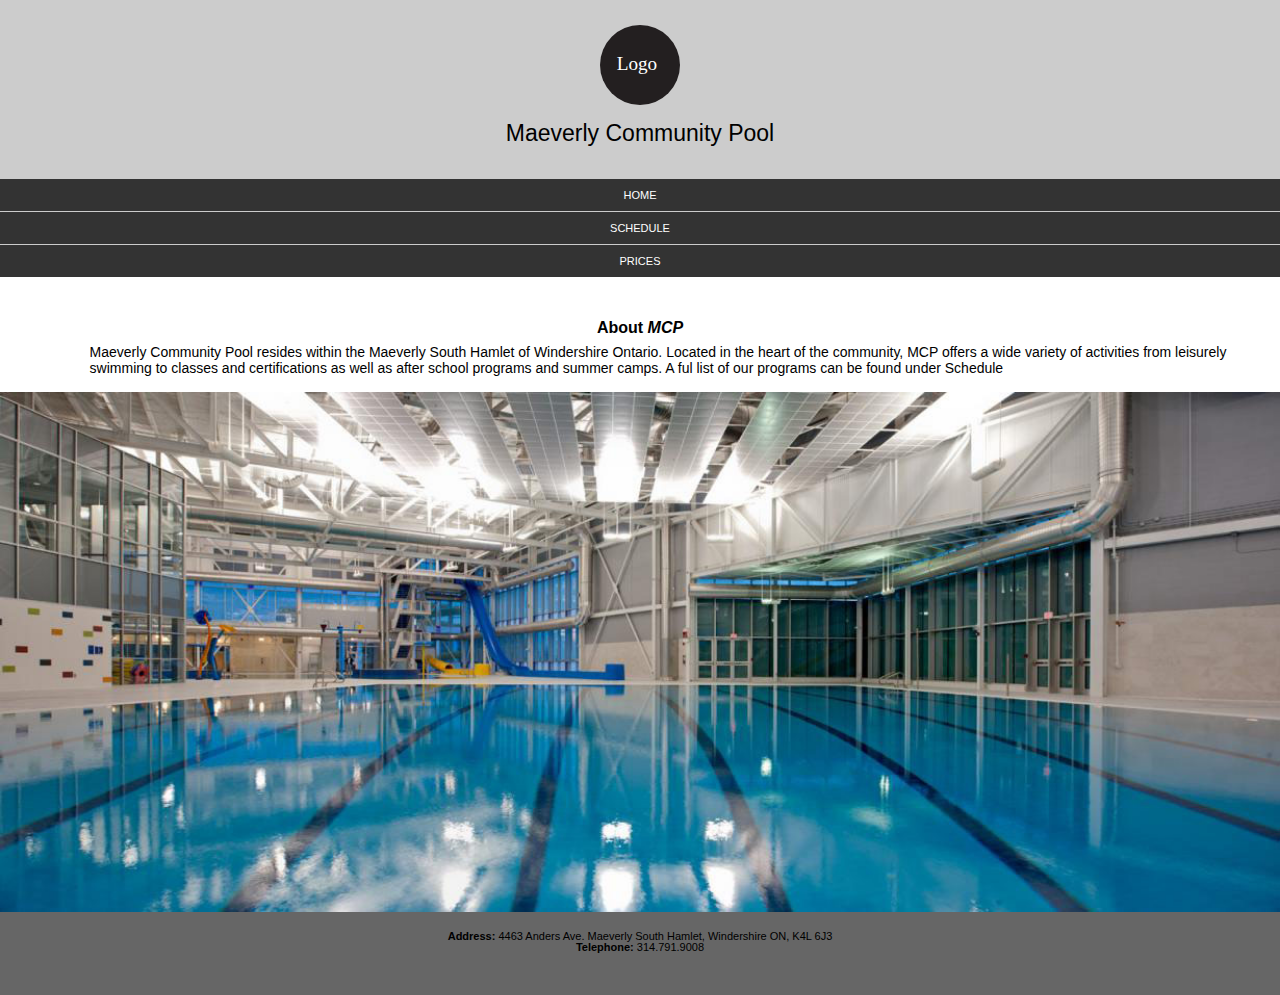
<file: index.html>
<!doctype html>
<html>
	<head>
		<meta charset="UTF-8">
		<title>MCP Home</title>
		<link href="css/reset.css" rel="stylesheet">
		<link href="css/general.css" rel="stylesheet">
		<meta name="handheldfriendly" content="true"> 
		<meta name="mobileoptimized" content="240"> 
		<meta name="viewport" content="width=device-width, initial scale=1"> 
	</head>

<body>
	
<!--masthead-->	
			
			<header class="masthead">
			
				<img src="images/logo.svg" alt="logo" class="logo">				
				<h1>Maeverly Community Pool</h1>
					<!--<a href="#nav" class= "nav-btn hide-text">Navigation</a>-->
						<nav class="nav nav-top" data-state="expanded">
							<ul>
								<li><a href="index.html">HOME</a></li>
								<li><a href="schedule.html">SCHEDULE</a></li>
								<li><a href="prices.html">PRICES</a></li>
							</ul>
						</nav>
			</header>

<!--body-->	
			
		<!--<main>-->
				
				<div class="about">About <em>MCP</em></div>
			
				<div class="info">Maeverly Community Pool resides within the Maeverly South Hamlet of Windershire Ontario. Located in the heart of the community, MCP offers a wide variety of activities from leisurely swimming to classes and certifications as well as after school programs and summer camps. A ful list of our programs can be found under Schedule</div>
		
		<!--</main>	-->
			
				<img src="images/canada-games-centre-8.jpg" alt="Picture of Maeverly Community Pool" class="placeholder">
				
<!--footer-->

				<footer class="baseback">
				
					<p><strong>Address:</strong> 4463 Anders Ave. Maeverly South Hamlet, Windershire ON, K4L 6J3</p>
				
					<p><strong>Telephone:</strong> 314.791.9008</p>		
					
				</footer>
		
	</body>
</html>
</file>
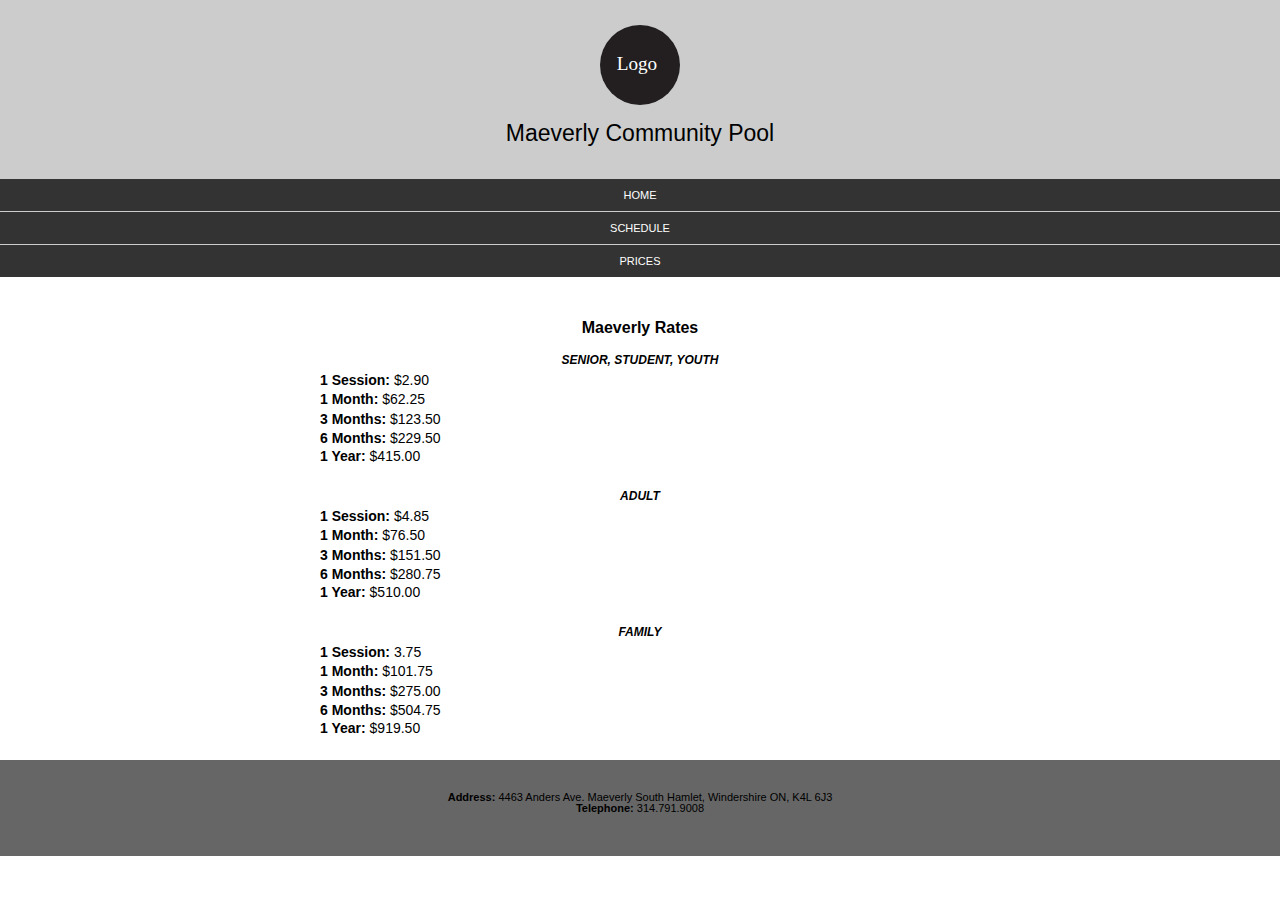
<file: prices.html>
<!doctype html>
<html>
	<head>
		<meta charset="UTF-8">
		<title>MCP Prices</title>
		<link href="css/reset.css" rel="stylesheet">
		<link href="css/general.css" rel="stylesheet">
		<meta name="handheldfriendly" content="true"> 
		<meta name="mobileoptimized" content="240"> 
		<meta name="viewport" content="width=device-width, initial scale=1"> 
	</head> 

	<body>

<!--masthead-->	 
			
			<header class="masthead">
			
				<img src="images/logo.svg" alt="logo" class="logo">
				
				<h1>Maeverly Community Pool</h1>
					<nav class="nav nav-top" data-state="expanded">
							<ul>
								<li><a href="index.html">HOME</a></li>
								<li><a href="schedule.html">SCHEDULE</a></li>
								<li><a href="prices.html">PRICES</a></li>
							</ul>
					</nav>
				
			</header>
		
<!--body-->	
			
				<p><div class="about">Maeverly Rates</div><p>
				
					<main>
				
						<p><div class="ages"><em>Senior, Student, Youth</em></div><p> 
			
							<div class="prices"><strong>1 Session:</strong> $2.90</div>
							<div class="prices"><strong>1 Month:</strong> $62.25</div>
							<div class="prices"><strong>3 Months:</strong> $123.50</div>
							<div class="prices"><strong>6 Months:</strong> $229.50</div>	
							<div class="lastprices"><strong>1 Year:</strong> $415.00</div>		

						<p><div class="ages"><em>Adult</em></div><p> 
			
							<div class="prices"><strong>1 Session:</strong> $4.85</div>
							<div class="prices"><strong>1 Month:</strong> $76.50</div>
							<div class="prices"><strong>3 Months:</strong> $151.50</div>
							<div class="prices"><strong>6 Months:</strong> $280.75</div>	
							<div class="lastprices"><strong>1 Year:</strong> $510.00</div>
				
						<p><div class="ages"><em>Family</em></div><p> 
			
							<div class="prices"><strong>1 Session:</strong> 3.75</div>
							<div class="prices"><strong>1 Month:</strong> $101.75</div>
							<div class="prices"><strong>3 Months:</strong> $275.00</div>
							<div class="prices"><strong>6 Months:</strong> $504.75</div>	
							<div class="lastprices"><strong>1 Year:</strong> $919.50</div>
				
				</main>
<!--footer-->	
				
			<footer class="baseback">		
				<p><strong>Address:</strong> 4463 Anders Ave. Maeverly South Hamlet, Windershire ON, K4L 6J3</p>
				<p><strong>Telephone:</strong> 314.791.9008</p>				
			</footer>
		
	</body>
</html>
</file>
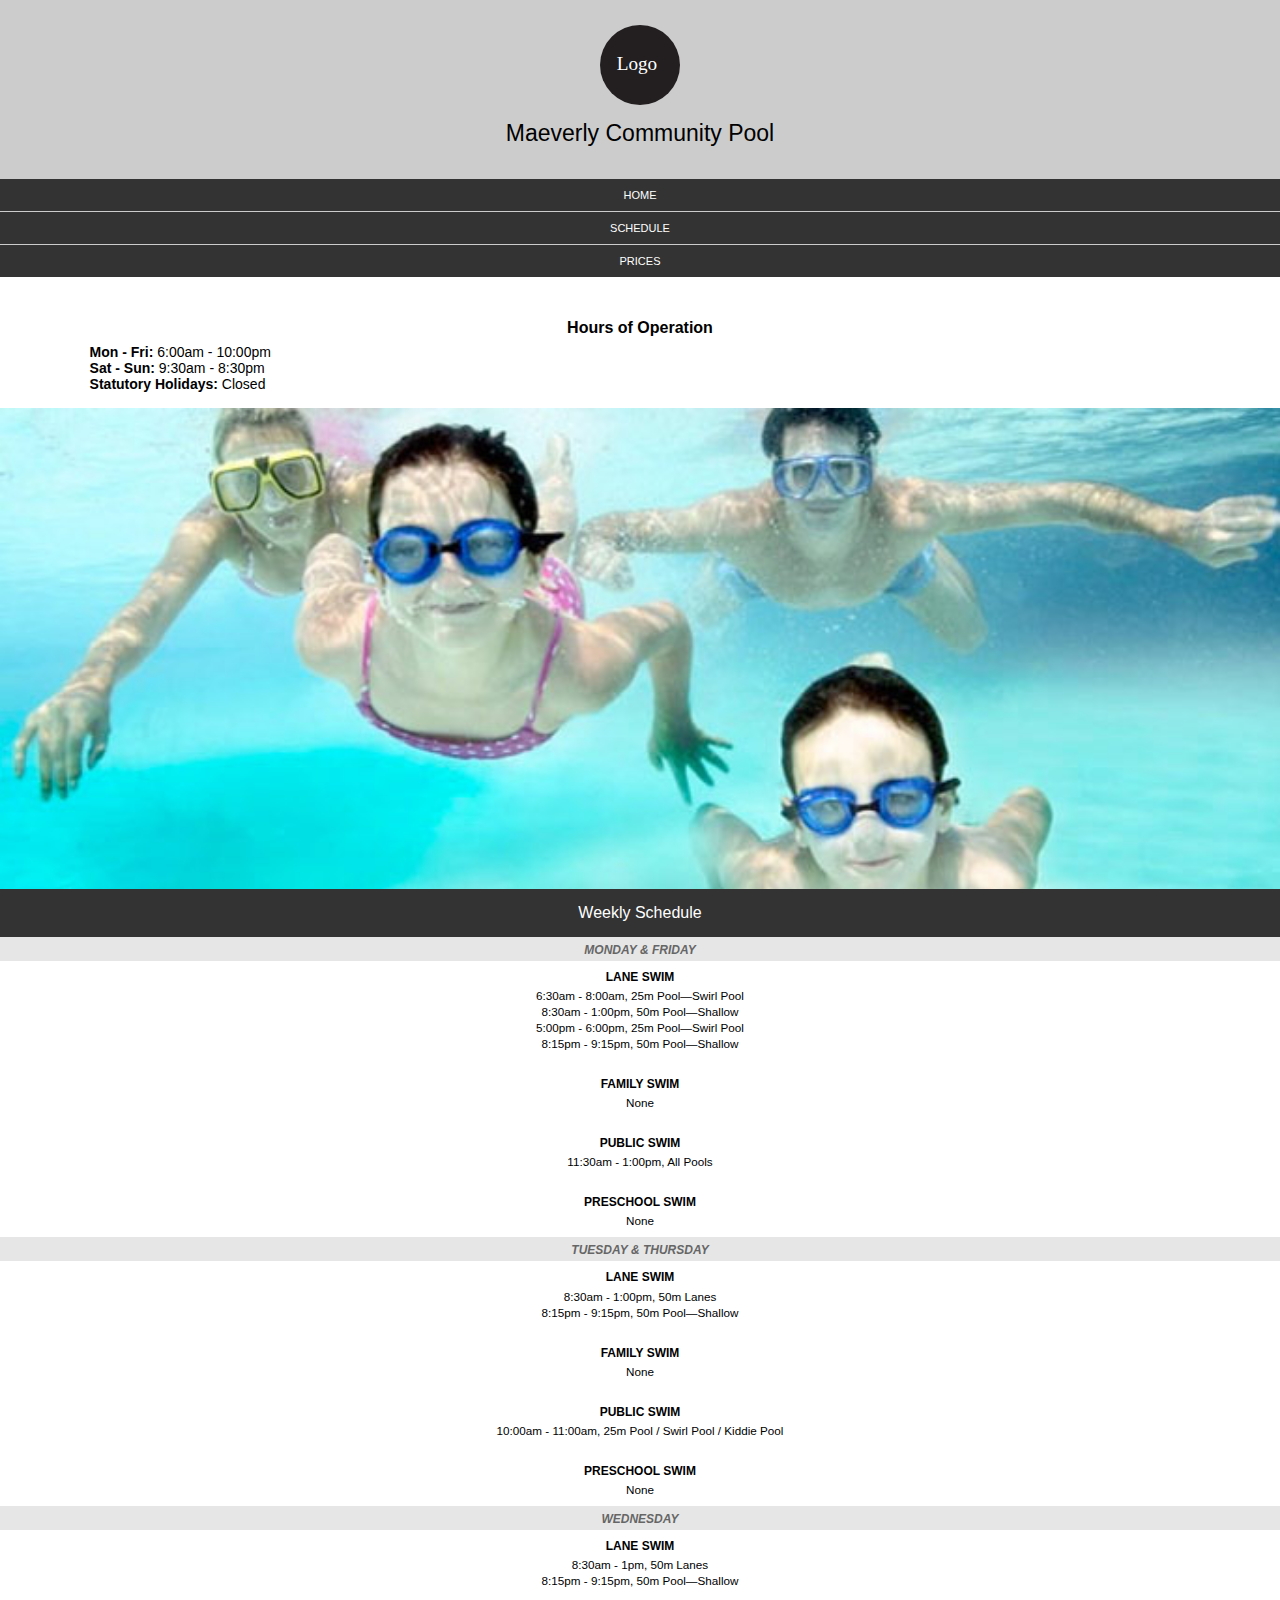
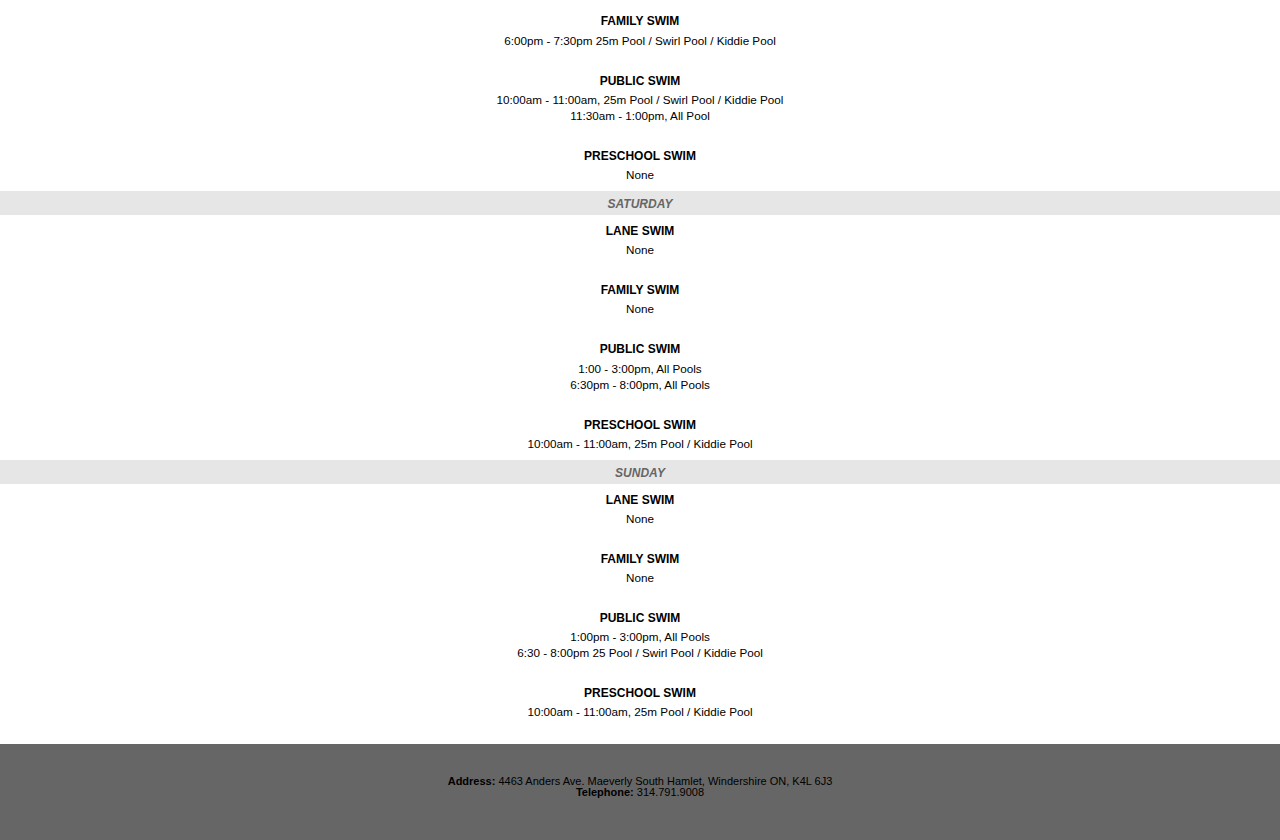
<file: schedule.html>
<!doctype html>
<html>
	<head>
		<meta charset="UTF-8">
		<title>MCP Schedule</title>
		<link href="css/reset.css" rel="stylesheet">
		<link href="css/general.css" rel="stylesheet">
		<meta name="handheldfriendly" content="true"> 
		<meta name="mobileoptimized" content="240">
		<meta name="viewport" content="width=device-width, initial scale=1"> 
	</head> 

	<body>

<!--masthead-->				
			
				<header class="masthead">
				
					<img src="images/logo.svg" alt="placeholder" class="logo">
	
					<h1>Maeverly Community Pool</h1>
						<nav class="nav nav-top" data-state="expanded">
							<ul>
								<li><a href="../exercise-3/index.html">HOME</a></li>
								<li><a href="../exercise-3/schedule.html">SCHEDULE</a></li>
								<li><a href="../exercise-3/prices.html">PRICES</a></li>
							</ul>
						</nav>
			
				</header>
			
<!--body-->			
			
				<div class="about">Hours of Operation</div>
			
				<div class="hours"><strong>Mon - Fri:</strong> 6:00am - 10:00pm</div>
				<div class="hours"><strong>Sat - Sun:</strong> 9:30am - 8:30pm</div>
				<div class="lasthours"><strong>Statutory Holidays:</strong> Closed</div>
				
					<img src="images/familyswim2.jpg" alt="Family Swimming" class="famswim">
					
				<div class="ws">Weekly Schedule</div> 
			
					<!--<main>-->
					<!--<div class="break"></div>-->
						<p class="day"><em>Monday & Friday</em></p> 
						
							<p class="swim">Lane Swim</p> 
									<ul class="times">
										<li>6:30am - 8:00am, 25m Pool&mdash;Swirl Pool</li>
										<li>8:30am - 1:00pm, 50m Pool&mdash;Shallow</li>
										<li>5:00pm - 6:00pm, 25m Pool&mdash;Swirl Pool</li>
										<li>8:15pm - 9:15pm, 50m Pool&mdash;Shallow</li>
									</ul>
						
							<p class="swim">Family Swim</p> 
									<ul class="times">
										<li>None</li>
									</ul>
							
							<p class="swim">Public Swim</p> 
									<ul class="times">
										<li>11:30am - 1:00pm, All Pools</li>
									</ul>
							
							<p class="swim">Preschool Swim</p> 
									<ul class="times">
										<li>None</li>
									</ul>
					
				<!--<div class="break2"></div>-->
						<p class="day"><em>Tuesday & Thursday</em></p> 
							<p class="swim">Lane Swim</p>
									<ul class="times">
										<li>8:30am - 1:00pm, 50m Lanes</li>
										<li>8:15pm - 9:15pm, 50m Pool&mdash;Shallow</li>
									</ul>
								
							 
							<p class="swim">Family Swim</p> 
									<ul class="times">
										<li>None</li>
									</ul>
								
							<p class="swim">Public Swim</p> 
									<ul class="times">
										<li>10:00am - 11:00am, 25m Pool / Swirl Pool / Kiddie Pool</li>
									</ul>
								
							<p class="swim">Preschool Swim</p>
									<ul class="times">
										<li>None</li>
									</ul>
					
					<!--<div class="break"></div>-->		
						<p class="day"><em>Wednesday</em></p>
							<p class="swim">Lane Swim</p> 
									<ul class="times">
										<li>8:30am - 1pm, 50m Lanes</li>
										<li>8:15pm - 9:15pm, 50m Pool&mdash;Shallow</li>
									</ul>
																
							<p class="swim">Family Swim</p>
									<ul class="times">
										<li>6:00pm - 7:30pm 25m Pool / Swirl Pool / Kiddie Pool</li>
									</ul>
								
							<p class="swim">Public Swim</p>
									<ul class="times">
										<li>10:00am - 11:00am, 25m Pool / Swirl Pool / Kiddie Pool</li>
										<li>11:30am - 1:00pm, All Pool</li>
									</ul>
								 
							<p class="swim">Preschool Swim</p> 
									<ul class="times">
										<li>None</li>
									</ul>
					
					<!--<div class="break2"></div>-->
						<p class="day"><em>Saturday</em></p> 
							<p class="swim">Lane Swim</p> 
									<ul class="times">
										<li>None</li>
									</ul>
								
							<p class="swim">Family Swim</p>
									<ul class="times">
										<li>None</li>
									</ul>
									
							<p class="swim">Public Swim</p>
									<ul class="times">
										<li>1:00 - 3:00pm, All Pools</li>
										<li>6:30pm - 8:00pm, All Pools</li>
									</ul>
								
							<p class="swim">Preschool Swim</p>
									<ul class="times">
										<li>10:00am - 11:00am, 25m Pool / Kiddie Pool</li>
									</ul>
					
					<!--<div class="break"></div>-->	
						<p class="day"><em>Sunday</em></p>
							
							<p class="swim">Lane Swim</p> 
									<ul class="times">
										<li>None</li>
									</ul>
									
							<p class="swim">Family Swim</p>
									<ul class="times">
										<li>None</li>
									</ul>
									
							<p class="swim">Public Swim</p>
									<ul class="times">
										<li>1:00pm - 3:00pm, All Pools</li>
										<li>6:30 - 8:00pm 25 Pool / Swirl Pool / Kiddie Pool</li>
									</ul>
								 
							<p class="swim">Preschool Swim</p> 
									<ul class="times">
										<li>10:00am - 11:00am, 25m Pool / Kiddie Pool</li>
									</ul>
													
					<!--</main>	-->

<!--footer-->				
			<footer class="baseback">
				<p><strong>Address:</strong> 4463 Anders Ave. Maeverly South Hamlet, Windershire ON, K4L 6J3</p>
				<p><strong>Telephone:</strong> 314.791.9008</p>	
			</footer>
		
	</body>
</html>
</file>
<file: css/general.css>
@charset "UTF-8";
/* CSS Document */

/*responsive setup*/
@-moz-viewport{ width: device-width; scale: 1;} /*mozilla*/
@-ms-viewport{ width: device-width; scale: 1;} /*microsoft*/
@-o-viewport{ width: device-width; scale: 1;} /*opera*/
@-webkit-viewport{ width: device-width; scale: 1;} /*safari*/
@viewport{ width: device-width; scale: 1;} /*all other web browswers must go before the regular viewport!*/

img{
	width: 100%;
}

.logo{
	display: block;
  	margin-left: auto;
  	margin-right: auto;
	width: 5rem;
	padding-top: 25px;
	padding-bottom: 15px;
}

h1{
	font-family:"Arial Black", Gadget, sans-serif;
	font-size: 23px;
	line-height: 26px;
	margin-left: auto;
	margin-right:auto;
	margin-bottom: 2rem;
	text-align: center;
}

.masthead{
	height: 14rem;
	background-color:#CCC;
}

.nav a,
.nav a:link,
.nav a:visited{
	background-color: #333;
	display: block;
	text-align: center;
	padding: 1rem 3%; 
	color: #fff;
	text-decoration: none;
	padding: .5rem;
	border-top: 1px solid #CCC;
	font-size: 11px;
	line-height: 1rem;
}

.nav a:hover,
.nav a:focus,
.nav a:active{
	background-color: #666;
}

em{
	font-style:italic;
}

strong{
	font-weight: bold;
}

html, body{
	width: 100%;
	font-family: sans-serif;
	margin-left:auto;
	margin-right:auto;
}

.about{
	line-height: 1rem;
	text-align:center;
	font-weight:bold;
	margin-top: 6rem;
	margin-bottom: .5rem;
}

.ws{
	line-height: 1rem;
	text-align:center;
	margin-top: .8rem;
	background-color: #333;
	color: #FFF;
	height:4rem;
	padding: 1rem;
}

.info{
	font-size: 14px;
	width: 90%;
	margin: 0 7%;
	line-height: 1rem;
}

.ages{
	line-height: 1rem;
	text-align:center;
	font-weight:bold;
	margin-bottom: .2rem;	
	margin-top: 1rem;
	text-transform:uppercase;
	font-size: 12px;
}

/*.break{
	background-color:#E5E5E5;
	height:20rem;
	padding:1rem 0 3rem;
	position:absolute;
}

.break2{
	background-color:#B6B6B6;
	height:19rem;
	padding:1rem 0 3rem;
}*/

.swim{
	line-height: 1rem;
	text-align:center;
	font-weight:bold;
	margin-bottom: .2rem;	
	margin-top: .5rem;
	text-transform:uppercase;
	font-size: 12px;
}

.day{
	line-height: 1rem;
	text-align:center;
	font-weight:bold;	
	margin-top: -1rem;
	text-transform:uppercase;
	font-size: 12px;
	background-color:#E6E6E6;
	color: #666;
	height: 1.5rem;
	padding: .3rem;
}

.times{
	font-size: 11.7px;
	text-align: center;
	line-height: 1rem;
	margin-bottom: 1.5rem;
}

.prices{
	margin-bottom: 1.2rem;
	line-height: 1.2rem;
	width: 90%;
	margin: 0 25%;
	font-size: 14px;
}

.lastprices{
	margin-bottom: 2rem;
	margin-top: 1rem;
	line-height: 1rem;
	width: 90%;
	margin: 0 25% 1.5rem;
	font-size: 14px;
}

.hours{
	margin-bottom: 1.2rem;
	line-height: 1rem;
	width: 90%;
	margin: 0 7%;
	font-size: 14px;
}

.lasthours{
	/*margin-bottom: 2rem;*/
	margin-top: 1rem;
	padding-bottom: 0rem;
	line-height: 1rem;
	width: 90%;
	margin: 0 7%;
	font-size: 14px;
}

.placeholder{
	margin-bottom: -1rem;
	margin-top: 1rem;
}

.famswim{
	margin-top: 1rem;
	margin-bottom: -1rem;
}

footer{
	text-align:center;
	font-size: 11px;
}

.baseback {
	height: 6rem;
	background-color: #666;
	padding: 2rem 2% 3rem; /* top, lr, bottom */ 
}

/*main{
	width: 90%;
	margin-bottom: 2rem; 
}*/
</file>
